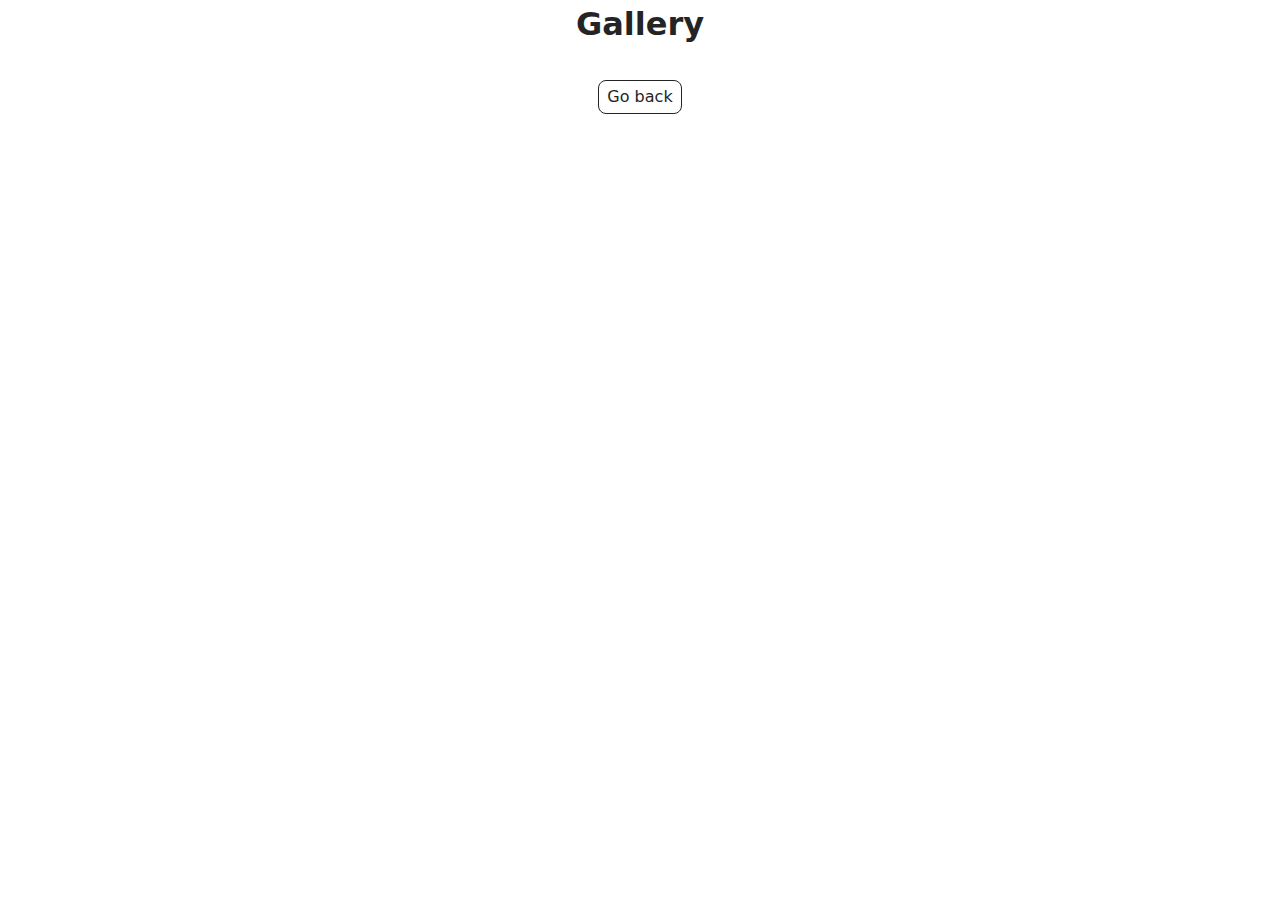
<file: src/1-gallery.html>
<!DOCTYPE html>
<html lang="en">
  <head>
    <meta charset="UTF-8" />
    <meta http-equiv="X-UA-Compatible" content="IE=edge" />
    <meta name="viewport" content="width=device-width, initial-scale=1.0" />
    <title>Gallery</title>
    <link rel="stylesheet" href="./css/styles.css" />
  </head>
  <body>
    <main>
      <div class="container">
        <h1 class="main-title">Gallery</h1>
        <a class="back-link" href="./index.html">Go back</a>
      </div>
      <ul class="gallery"></ul>
    </main>
  </body>
  <script type="module" src="./js/1-gallery.js"></script>
</html>
</file>
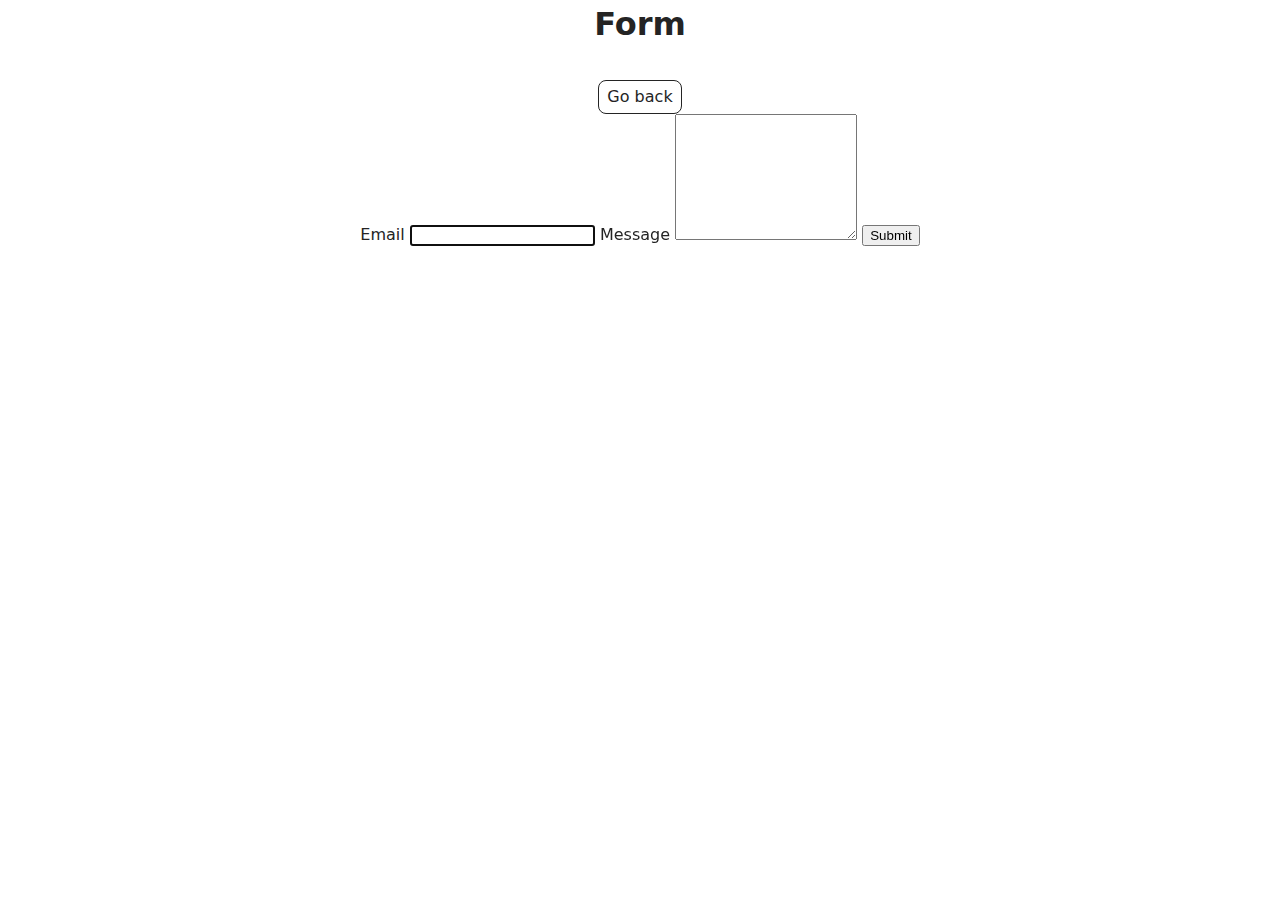
<file: src/2-form.html>
<!DOCTYPE html>
<html lang="en">
  <head>
    <meta charset="UTF-8" />
    <meta http-equiv="X-UA-Compatible" content="IE=edge" />
    <meta name="viewport" content="width=device-width, initial-scale=1.0" />
    <title>Form</title>
    <link rel="stylesheet" href="./css/styles.css" />
  </head>
  <body>
    <main>
      <div class="container">
        <h1 class="main-title">Form</h1>
        <a class="back-link" href="./index.html">Go back</a>
      </div>
      <form class="feedback-form" autocomplete="off">
        <label>
          Email
          <input type="email" name="email" autofocus />
        </label>
        <label>
          Message
          <textarea name="message" rows="8"></textarea>
        </label>
        <button type="submit">Submit</button>
      </form>
    </main>
    <script type="module" src="./js/2-form.js"></script>
  </body>
</html>
</file>
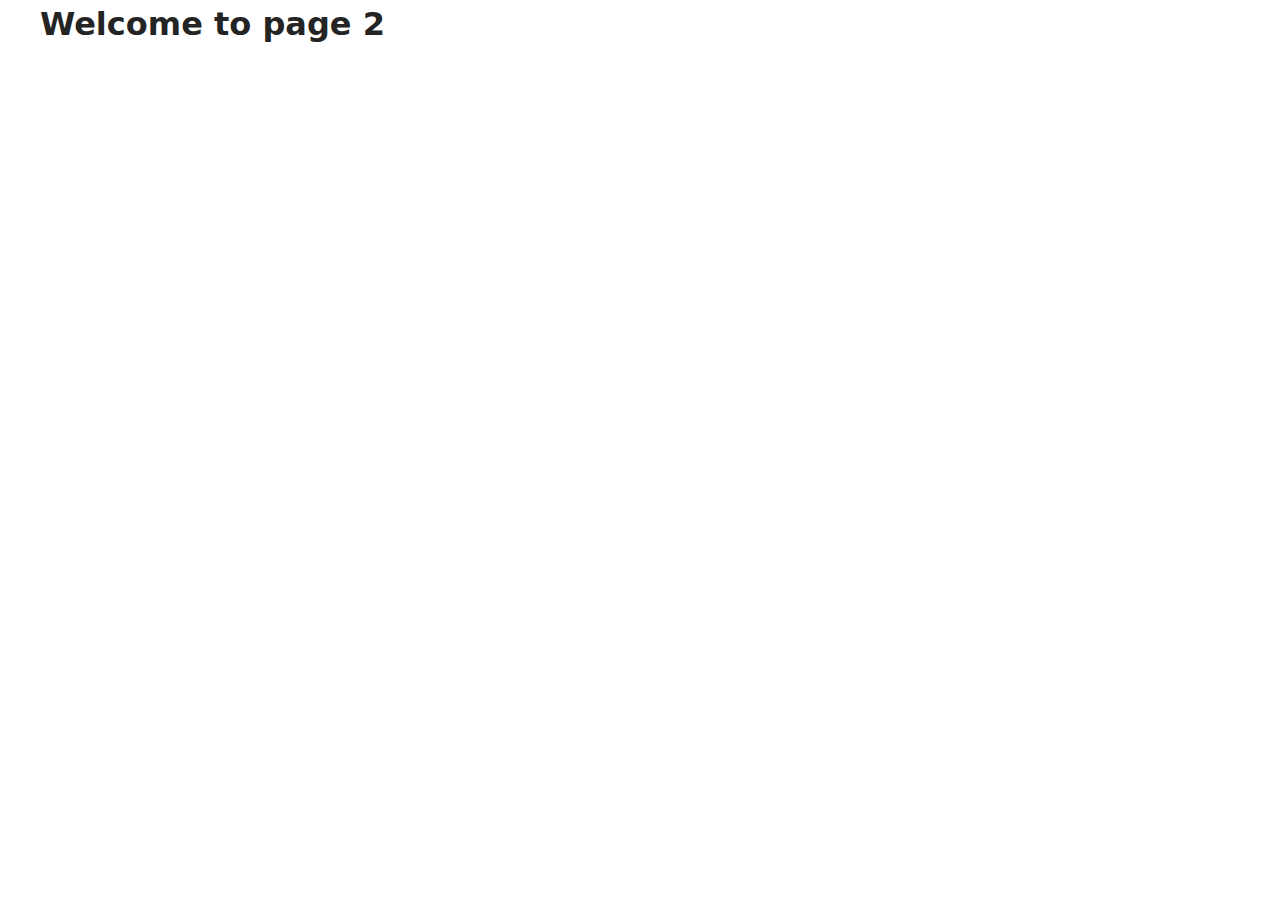
<file: src/page-2.html>
<!DOCTYPE html>
<html lang="en">
  <head>
    <meta charset="UTF-8" />
    <meta http-equiv="X-UA-Compatible" content="IE=edge" />
    <meta name="viewport" content="width=device-width, initial-scale=1.0" />
    <title>Page 2</title>
    <link rel="stylesheet" href="./css/styles.css" />
  </head>
  <body>
    <load
      src="./partials/header.html"
      icon-path="./img/sprite.svg#logo"
      highlight-act="active"
    />

    <main>
      <div class="container">
        <h1 class="main-title">
          <span class="main-title-gradient">Welcome</span> to page 2
        </h1>
        <load src="./partials/back-link.html" />
      </div>
    </main>

    <load src="./partials/footer.html" />
  </body>
</html>
</file>
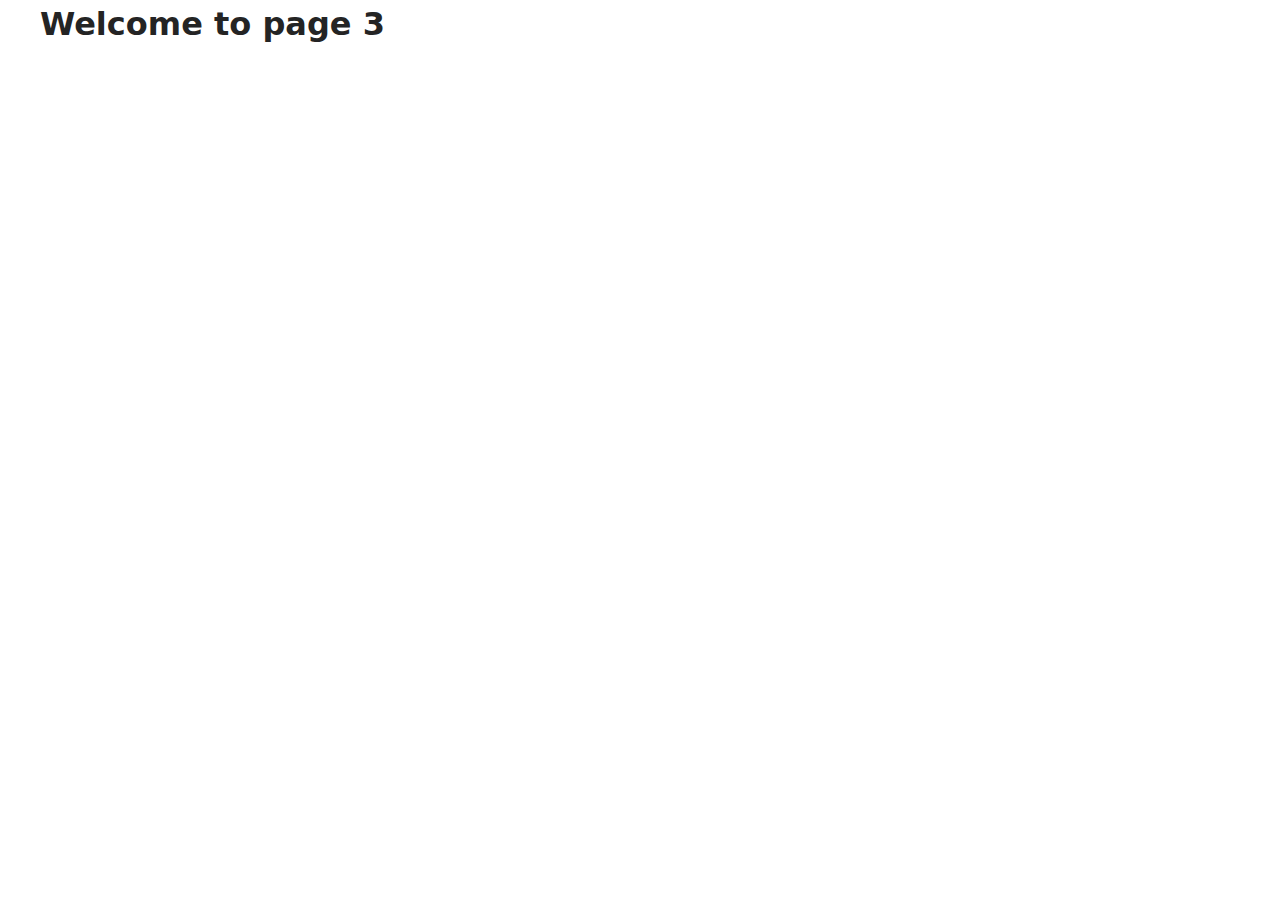
<file: src/page-3.html>
<!DOCTYPE html>
<html lang="en">
  <head>
    <meta charset="UTF-8" />
    <meta http-equiv="X-UA-Compatible" content="IE=edge" />
    <meta name="viewport" content="width=device-width, initial-scale=1.0" />
    <title>Page 3</title>
    <link rel="stylesheet" href="./css/styles.css" />
  </head>
  <body>
    <load
      src="./partials/header.html"
      icon-path="./img/sprite.svg#logo"
      highlight-curr="active"
    />

    <main>
      <div class="container">
        <h1 class="main-title">
          <span class="main-title-gradient">Welcome</span> to page 3
        </h1>
        <load src="./partials/back-link.html" />
      </div>
    </main>

    <load src="./partials/footer.html" />
  </body>
</html>
</file>
<file: src/css/styles.css>
/**
  |============================
  | include css partials with
  | default @import url()
  |============================
*/
/* Common styles */
@import url('./reset.css');
@import url('./base.css');
@import url('./container.css');
@import url('./animations.css');

/* Sections style */
@import url('./header.css');
@import url('./badges.css');
@import url('./back-link.css');
@import url('./gallery.css');
</file>
